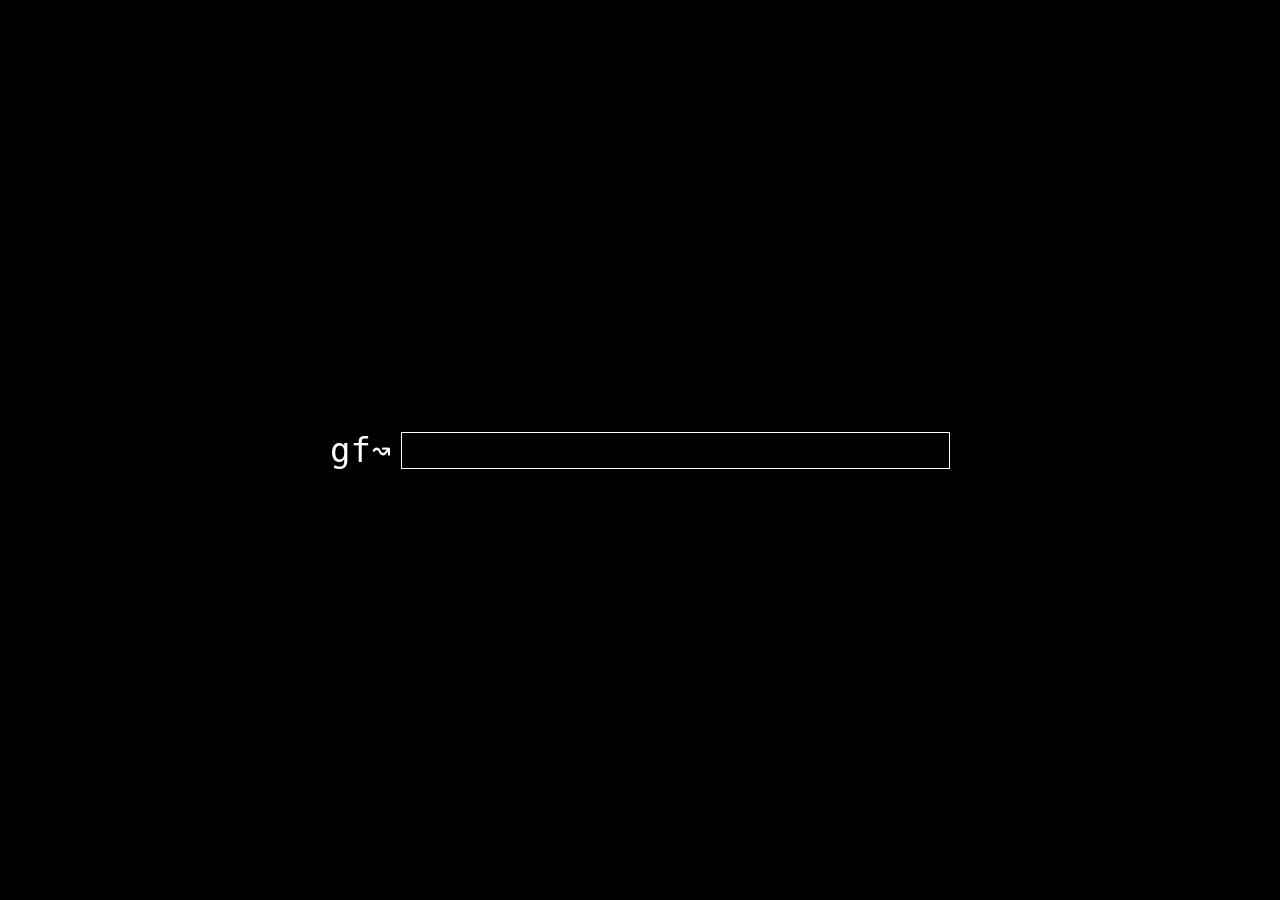
<file: index.html>
<!DOCTYPE html>
<html lang="en" dir="ltr">
<head>
  <meta charset="UTF-8">
  <title>Search</title>
  <link rel="stylesheet" href="style.css">
</head>
<body>
  <div class="wrap">
    <div class="search-row">
      <span class="prompt" id="prompt">gf↝ </span>
      <input type="search" id="q" autofocus autocomplete="off" spellcheck="false">
    </div>
    <div id="suggestions"></div>
  </div>

  <script src="script.js"></script>
</body>
</html>
</file>
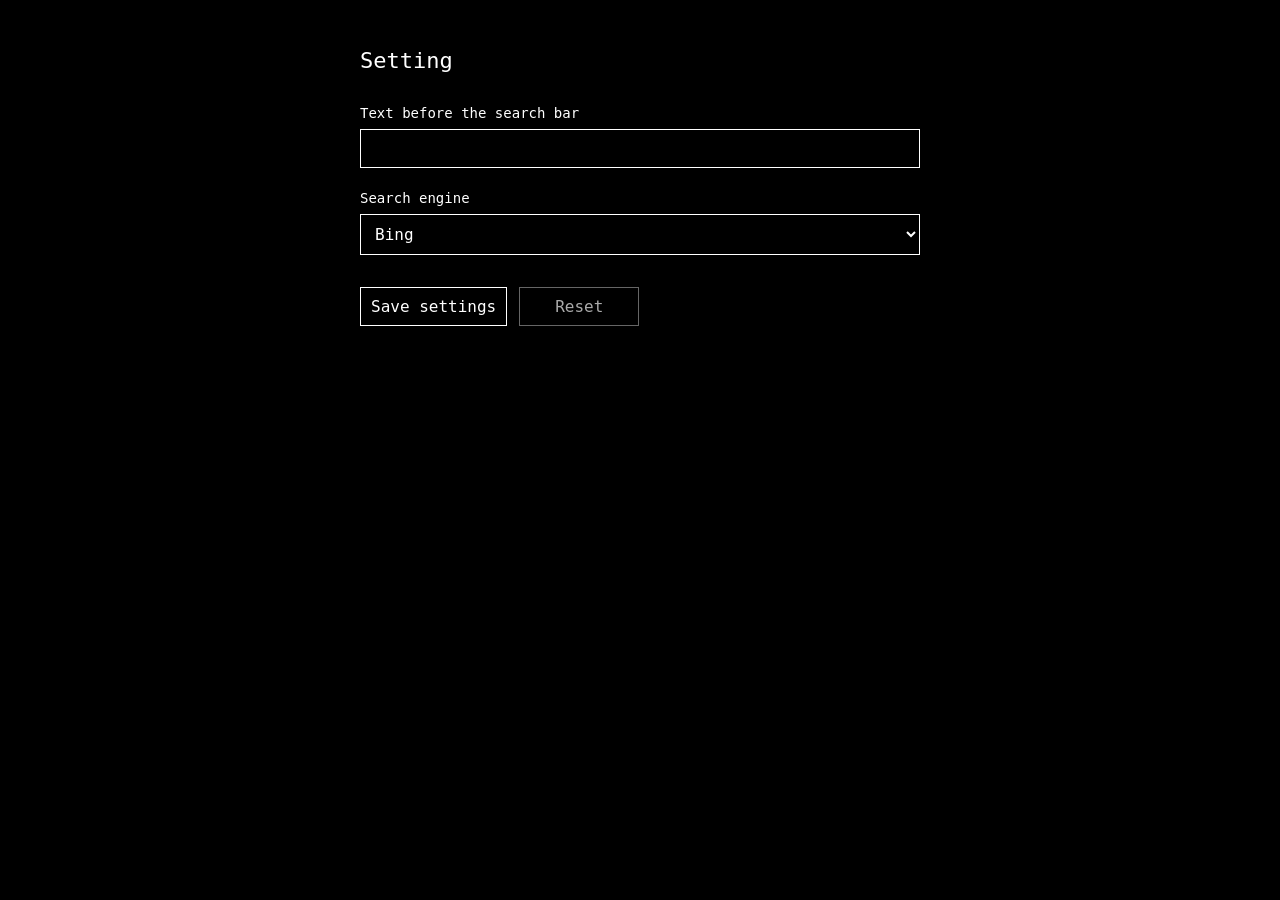
<file: options.html>
<!DOCTYPE html>
<html lang="en">
<head>
  <meta charset="UTF-8">
  <meta name="viewport" content="width=device-width, initial-scale=1">
  <title>Startpage Settings</title>
  <link rel="stylesheet" href="options.css">
</head>
<body>
  <main>
    <h1>Setting</h1>
    <form id="settings-form">
      <label for="prompt-text">Text before the search bar</label>
      <input id="prompt-text" name="promptText" type="text" maxlength="40" required>

      <label for="search-engine">Search engine</label>
      <select id="search-engine" name="searchEngine">
        <option value="bing">Bing</option>
        <option value="google">Google</option>
        <option value="duckduckgo">DuckDuckGo</option>
        <option value="brave">Brave Search</option>
        <option value="custom">Custom URL template</option>
      </select>

      <div id="custom-engine" hidden>
        <label for="custom-search-url">Search URL template</label>
        <input id="custom-search-url" name="customSearchUrl" type="text" inputmode="url" placeholder="https://example.com/search?q=%s">
        <p>Use <code>%s</code> where the URL-encoded search text belongs.</p>
      </div>

      <div class="actions">
        <button type="submit">Save settings</button>
        <button type="button" id="reset" class="secondary">Reset</button>
        <span id="status" role="status" aria-live="polite"></span>
      </div>
    </form>
  </main>
  <script src="options.js"></script>
</body>
</html>
</file>
<file: style.css>
html, body {
  height: 100%;
  margin: 0;
  background: #000000;
  color: #ffffff;
  font-family: ui-monospace, "SFMono-Regular", Menlo, Monaco, "Roboto Mono", monospace;
}

body {
  display: flex;
  justify-content: center;
  align-items: center;
}

.wrap {
  position: relative;
  width: min(620px, calc(100vw - 32px));
}

.search-row {
  display: flex;
  align-items: center;
  gap: 10px;
}

.prompt {
  font-size: 34px;
  color: #ffffff;
  user-select: none;
  white-space: nowrap;
}

#q {
  box-sizing: border-box;
  flex: 1;
  min-width: 0;
  width: auto;
  padding: 8px 12px;
  font-family: inherit;
  font-size: 16px;
  background: #000000;
  color: #ffffff;
  border: 1px solid #ffffff;
  outline: none;
  caret-color: #ffffff;
}

#q:focus {
  border-color: #ffffff;
  outline: none;
}

#suggestions {
  position: absolute;
  top: 100%;
  left: 0;
  right: 0;
  background: #000000;
  border: 1px solid #ffffff;
  border-top: none;
  z-index: 1000;
  max-height: 280px;
  overflow-y: auto;
  display: none;
}

.suggestion-item {
  display: block;
  width: 100%;
  box-sizing: border-box;
  padding: 8px 12px;
  font: inherit;
  font-size: 14px;
  text-align: left;
  color: #aaaaaa;
  background: transparent;
  border: 0;
  cursor: pointer;
  overflow: hidden;
}

.suggestion-item:hover,
.suggestion-item.selected {
  background: #ffffff;
  color: #000000;
}

.suggestion-label,
.suggestion-detail {
  display: block;
  overflow: hidden;
  text-overflow: ellipsis;
  white-space: nowrap;
}

.suggestion-detail {
  margin-top: 2px;
  font-size: 11px;
  opacity: 0.65;
}
</file>
<file: options.css>
html, body {
  margin: 0;
  min-height: 100%;
  background: #000;
  color: #fff;
  font-family: ui-monospace, "SFMono-Regular", Menlo, Monaco, "Roboto Mono", monospace;
}

body { padding: 48px 24px; }
main { width: min(560px, 100%); margin: 0 auto; }
h1 { font-size: 22px; font-weight: 400; margin: 0 0 32px; }
label { display: block; margin: 22px 0 8px; font-size: 14px; }
input, select, button {
  box-sizing: border-box;
  width: 100%;
  padding: 9px 10px;
  font: inherit;
  color: #fff;
  background: #000;
  border: 1px solid #fff;
  border-radius: 0;
}
input:focus, select:focus, button:focus { outline: 2px solid #888; outline-offset: 2px; }
p { color: #aaa; font-size: 12px; line-height: 1.5; }
.actions { display: flex; align-items: center; gap: 12px; margin-top: 32px; }
.actions button { width: auto; min-width: 120px; cursor: pointer; }
.actions .secondary { color: #aaa; border-color: #666; }
#status { color: #aaa; font-size: 12px; }
</file>
